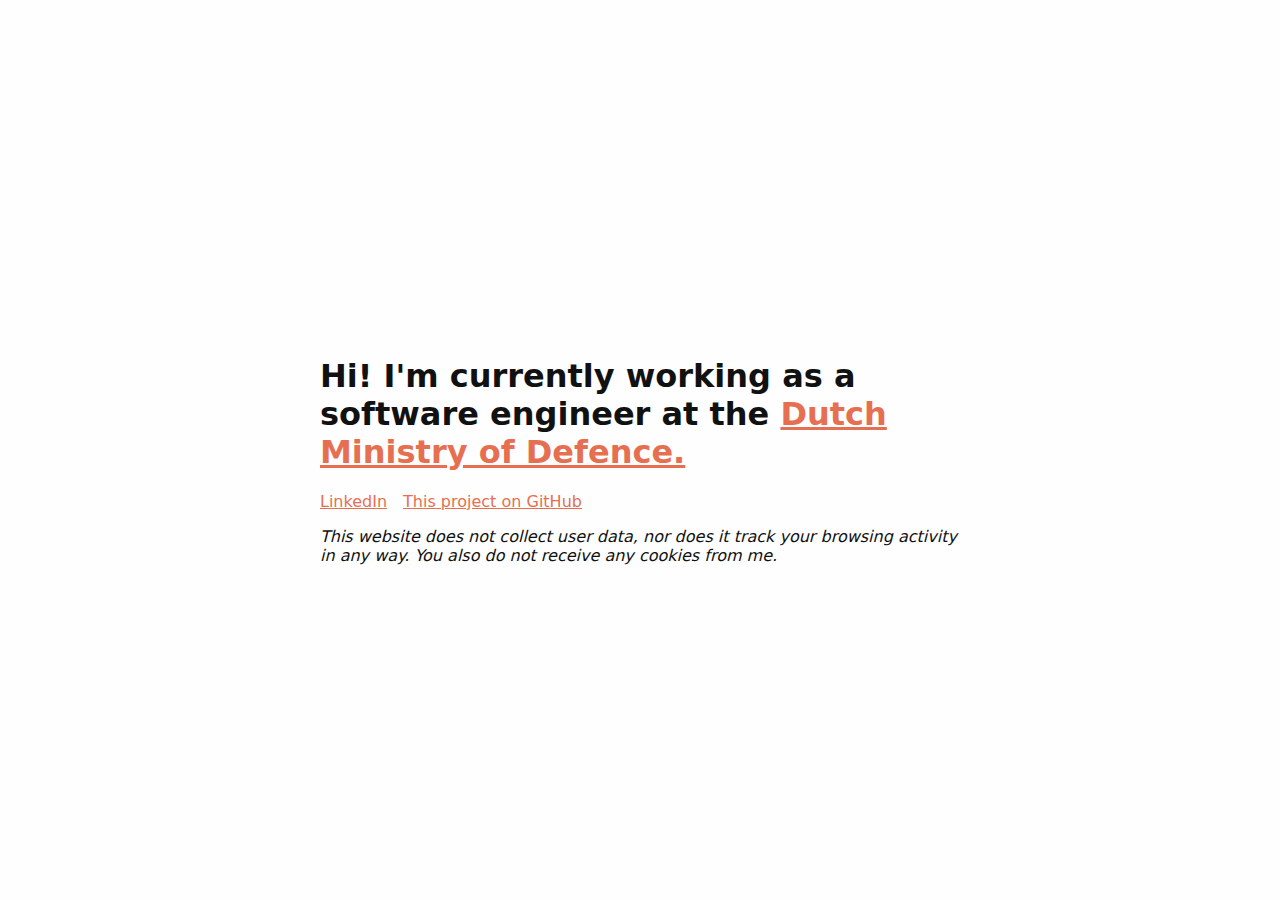
<file: index.html>
<!DOCTYPE html>
<html lang="en">
<head>
    <meta charset="UTF-8">
    <meta name="viewport" content="width=device-width, initial-scale=1.0">
    <meta name="description" content="Homepage of Johan Geel's website.">

    <title>This is the website of Johan Geel</title>
    <link rel="stylesheet" href="styles.css">
    <script>
        /*to prevent Firefox FOUC, this must be here*/
        let FF_FOUC_FIX;
      </script>
</head>
<body>
<div class="content">
        <h1>Hi! I'm currently working as a software engineer at the <a href="https://english.defensie.nl/" target="_blank" rel="noopener noreferrer">Dutch Ministry of Defence.</a></h1>
        <ul>     
            <li>
                <a href="https://www.linkedin.com/in/johan-geel/" target="_blank" rel="noopener noreferrer">LinkedIn</a>
            </li>
            <li>
                <a href="https://github.com/johangeel/johangeel.com" target="_blank" rel="noopener noreferrer">This project on GitHub</a>
            </li>
       </ul>
<span style="font-style: italic;">This website does not collect user data, nor does it track your browsing activity in any way. You also do not receive any cookies from me.</span></div>
</body>
 </html>
</file>
<file: styles.css>
body {
  display: flex;
  height: 100vh;
  align-items: center;
  justify-content: center;
  margin: 0;
  font-family: system-ui, -apple-system, BlinkMacSystemFont, "Avenir Next", "Avenir", "Segoe UI", "Lucida Grande", "Helvetica Neue", "Helvetica", "Fira Sans", "Roboto", "Noto", "Droid Sans", "Cantarell", "Oxygen", "Ubuntu", "Franklin Gothic Medium", "Century Gothic", "Liberation Sans", sans-serif;
  background-color: #fefefe;
  color: #111;
}

.content {
  max-width: 640px;
  margin: 0;
  padding: 0 1em 0 1em;
}

ul {
  list-style: none;
  padding: 0;
  display: flex;
}

li:first-child {
  margin-right: 1em;
}

a {
  color: #e76f51;
}/*# sourceMappingURL=styles.css.map */
</file>
